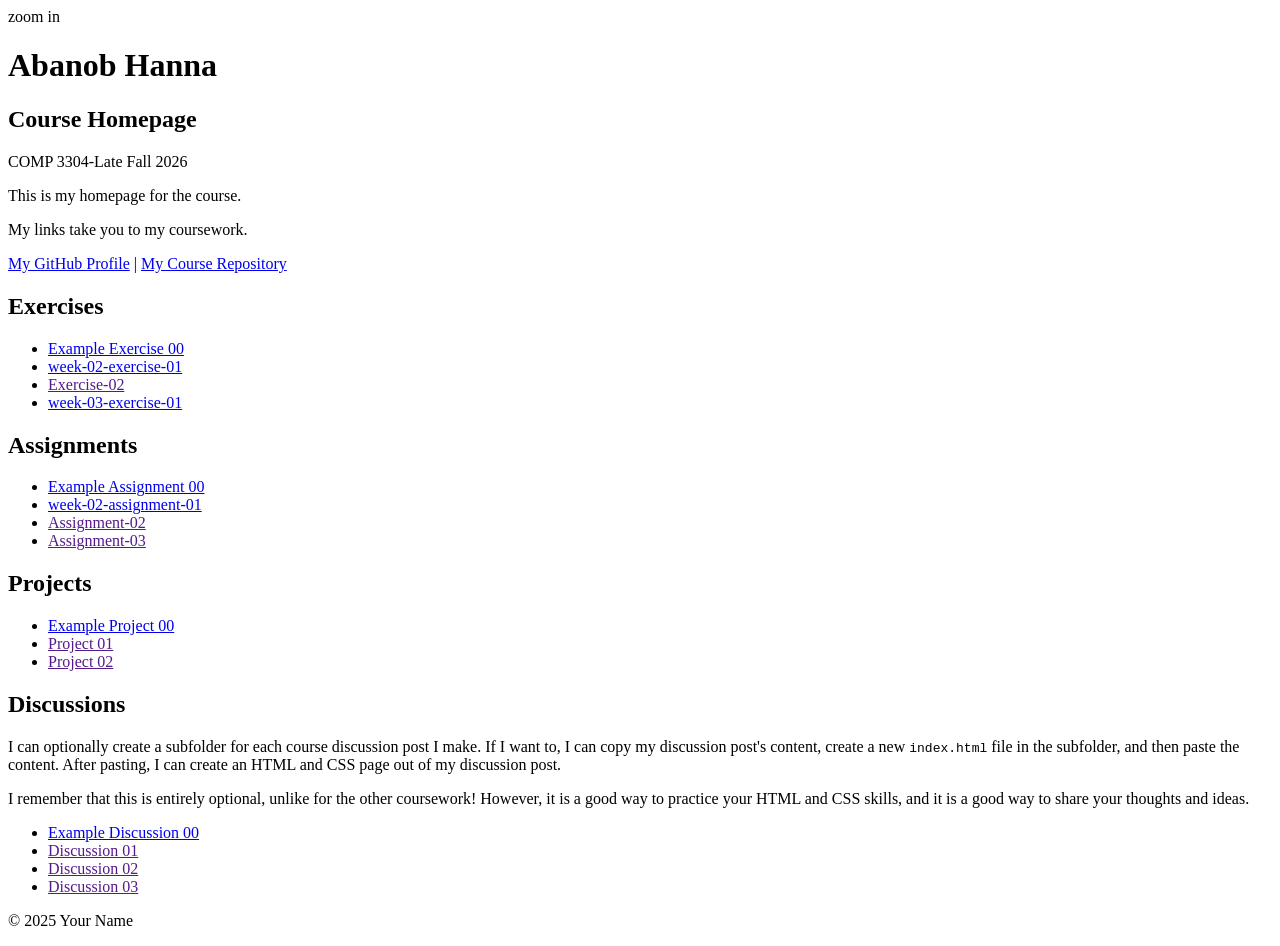
<file: index.html>
<!DOCTYPE html>

<!--

INSTRUCTIONS: HOW TO CHANGE THIS PAGE:

1. Change "Student Name" in the title above to your real name.

2. Change "Your Name" in the big heading below to your real name.

3. Change "your-username" to your real GitHub username in both links.

4. Change "your-repo-name" to the name of this repository.

5. Change "Course Name" to the name of your class.

6. Change "Semester Year" to match when you are taking this class.

7. Add links to your work:
    - Find the words that say "Exercise 01", "Assignment 01", etc.
    - Between the quote marks in href="", put the relative link to your work in the subfolder. You can simply link to the subfolder name. Take a look at the example folders and links to see how to do this.
    - For work not yet started/completed, you can leave the href="" blank until you are ready.
    - Change the words "Exercise 01" to match the name of the exercise. Do the same for assignments and projects. If you add your discussion posts, do the same for them.
    - Do this for each piece of work you finish.

8. You can add more links by copying a whole line like this:
    <li><a href="">New Work Name</a></li>
    Then paste it below the last one in that section.

9. Save your changes and push to GitHub when you are done. Remember you can use GitHub Desktop to help you with this.

Remember: During the course, if you want, you can style your homepage to introduce your own style and aesthetics. To start, keep this page simple and plain. This is just a template to get you started. Embrace the handcrafted approach to web design and development: change things to make them your own.

Remember: You must have a GitHub account, a new GitHub repository for this course, and this file (index.html) in that repository. 

Remember: You must create subfolders for each piece of coursework as the semester progresses.

-->

<html lang="en">
    <head>
        <meta charset="UTF-8" />
        <title>Course Homepage template</title>
        <meta charset="UTF-8" />
        <meta name="viewport" content="width=device-width, initial-scale=1.0" />
        <title>Abanob Hanna - Course Homepage</title>
    </head>

    <body>
        <header> zoom in
            <h1>Abanob Hanna</h1>
            <h2>Course Homepage</h2>
            <p>COMP 3304-Late Fall 2026</p>
            <p>This is my homepage for the course.</p>
            <p>My links take you to my coursework.</p>
            <nav>
                <a href="https://github.com/pepo22a">My GitHub Profile</a>
                |
                <a href="https://github.com/pepo22a/Abanob-course-portfolio-">
                    My Course Repository
                </a>
            </nav>
        </header>

        <main>
            <section>
                <h2>Exercises</h2>
                <ul>
                    <li>
                        <a href="example-exercise-00/">Example Exercise 00</a>
                    </li>
                    <li><a href="week-02-exercise-01/">week-02-exercise-01</a></li>
                    <li><a href="">Exercise-02</a></li>
                    <li><a href="week-03-exercise-01/">week-03-exercise-01</a></li>
                </ul>
            </section>

            <section>
                <h2>Assignments</h2>
                <ul>
                    <li>
                        <a href="example-assignment-00/">
                            Example Assignment 00
                        </a>
                    </li>
                    <li><a href="week-02-assignment-01/">week-02-assignment-01</a></li>
                    <li><a href="">Assignment-02</a></li>
                    <li><a href="">Assignment-03</a></li>
                </ul>
            </section>

            <section>
                <h2>Projects</h2>
                <ul>
                    <li>
                        <a href="example-project-00/">Example Project 00</a>
                    </li>
                    <li><a href="">Project 01</a></li>
                    <li><a href="">Project 02</a></li>
                </ul>
            </section>

            <section>
                <h2>Discussions</h2>
                <p>
                    I can optionally create a subfolder for each course
                    discussion post I make. If I want to, I can copy my
                    discussion post's content, create a new
                    <code>index.html</code>
                    file in the subfolder, and then paste the content. After
                    pasting, I can create an HTML and CSS page out of my
                    discussion post.
                </p>
                <p>
                    I remember that this is entirely optional, unlike for the
                    other coursework! However, it is a good way to practice your
                    HTML and CSS skills, and it is a good way to share your
                    thoughts and ideas.
                </p>
                <ul>
                    <li>
                        <a href="example-discussion-00/">
                            Example Discussion 00
                        </a>
                    </li>
                    <li><a href="">Discussion 01</a></li>
                    <li><a href="">Discussion 02</a></li>
                    <li><a href="">Discussion 03</a></li>
                </ul>
            </section>
        </main>

        <footer>
            <p>&copy; 2025 Your Name</p>
        </footer>
    </body>
</html>
</file>
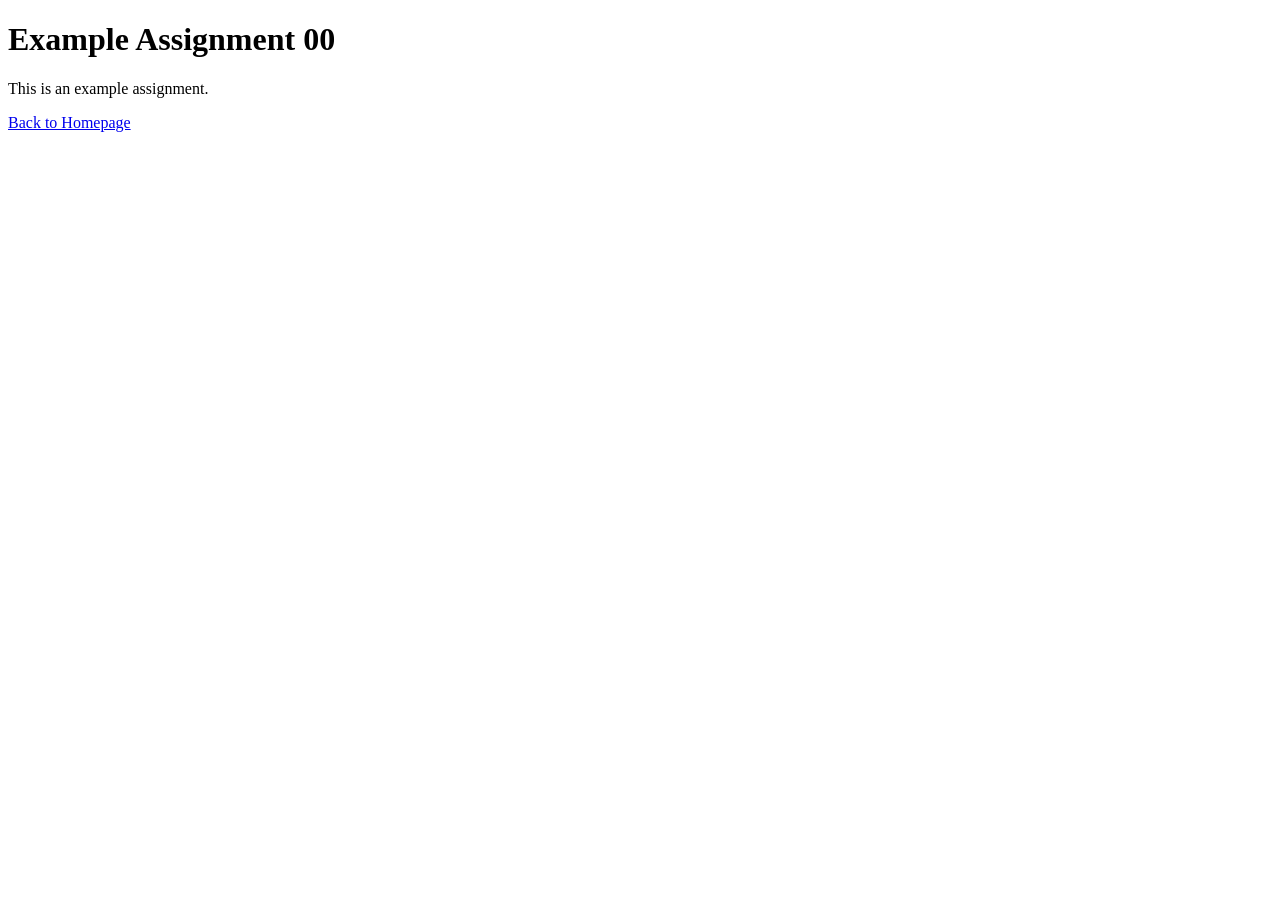
<file: example-assignment-00/index.html>
<!DOCTYPE html>
<html lang="en">
    <head>
        <meta charset="UTF-8" />
        <meta name="viewport" content="width=device-width, initial-scale=1.0" />
        <title>Example Assignment 00</title>
    </head>
    <body>
        <h1>Example Assignment 00</h1>
        <p>This is an example assignment.</p>
        <a href="../index.html">Back to Homepage</a>
    </body>
</html>
</file>
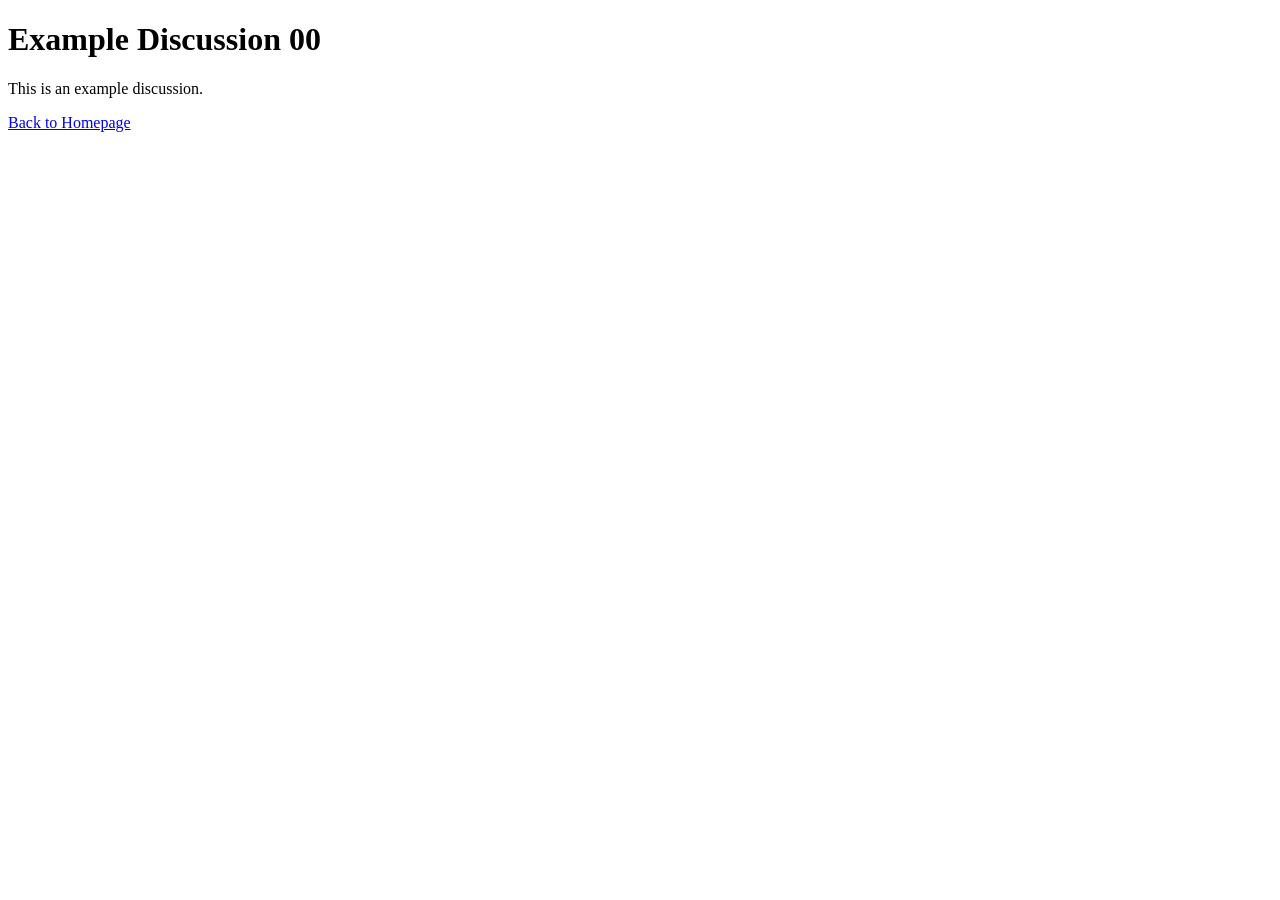
<file: example-discussion-00/index.html>
<!DOCTYPE html>
<html lang="en">
    <head>
        <meta charset="UTF-8" />
        <meta name="viewport" content="width=device-width, initial-scale=1.0" />
        <title>Example Discussion 00</title>
    </head>
    <body>
        <h1>Example Discussion 00</h1>
        <p>This is an example discussion.</p>
        <a href="../index.html">Back to Homepage</a>
    </body>
</html>
</file>
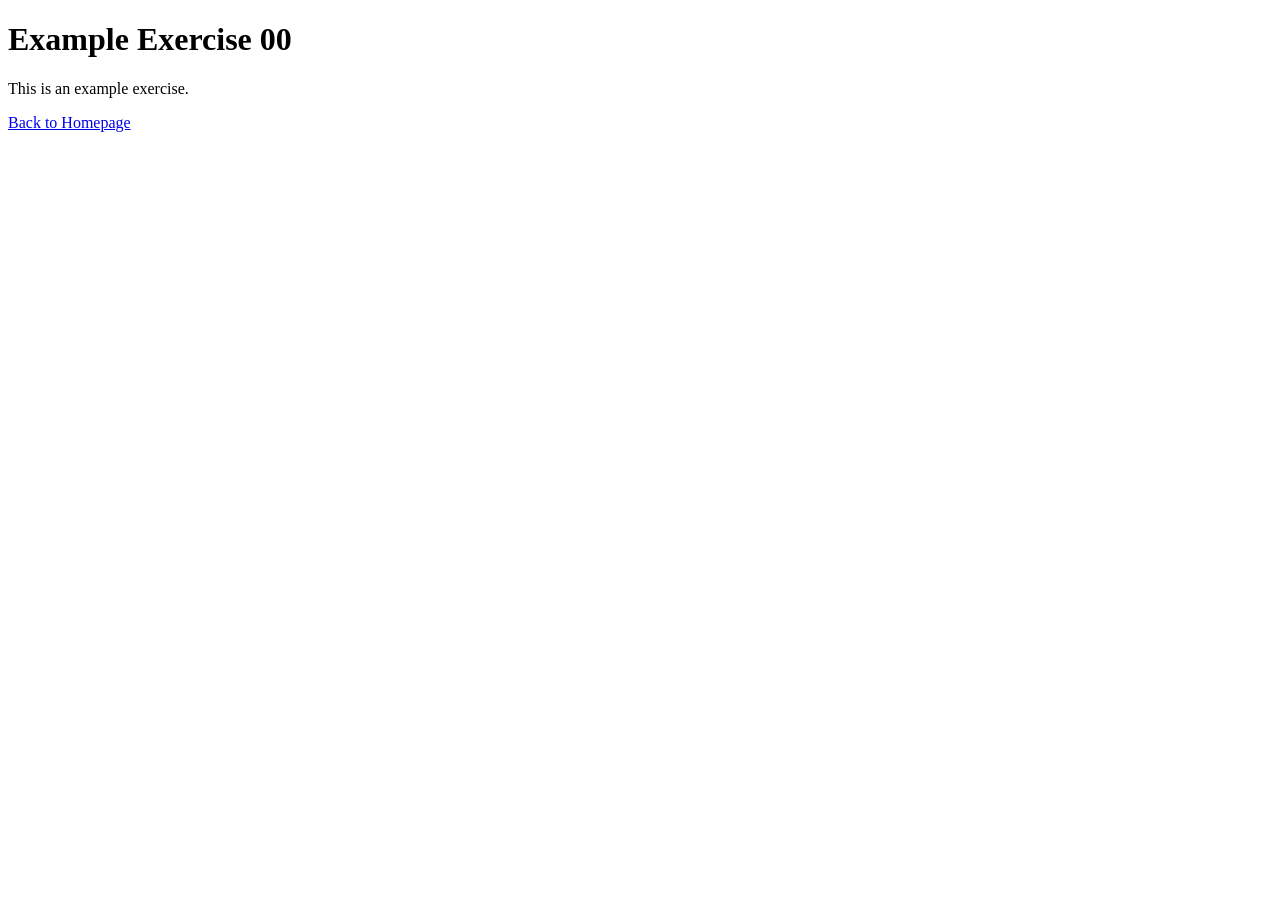
<file: example-exercise-00/index.html>
<!DOCTYPE html>
<html lang="en">
    <head>
        <meta charset="UTF-8" />
        <meta name="viewport" content="width=device-width, initial-scale=1.0" />
        <title>Example Exercise 00</title>
    </head>
    <body>
        <h1>Example Exercise 00</h1>
        <p>This is an example exercise.</p>
        <a href="../index.html">Back to Homepage</a>
    </body>
</html>
</file>
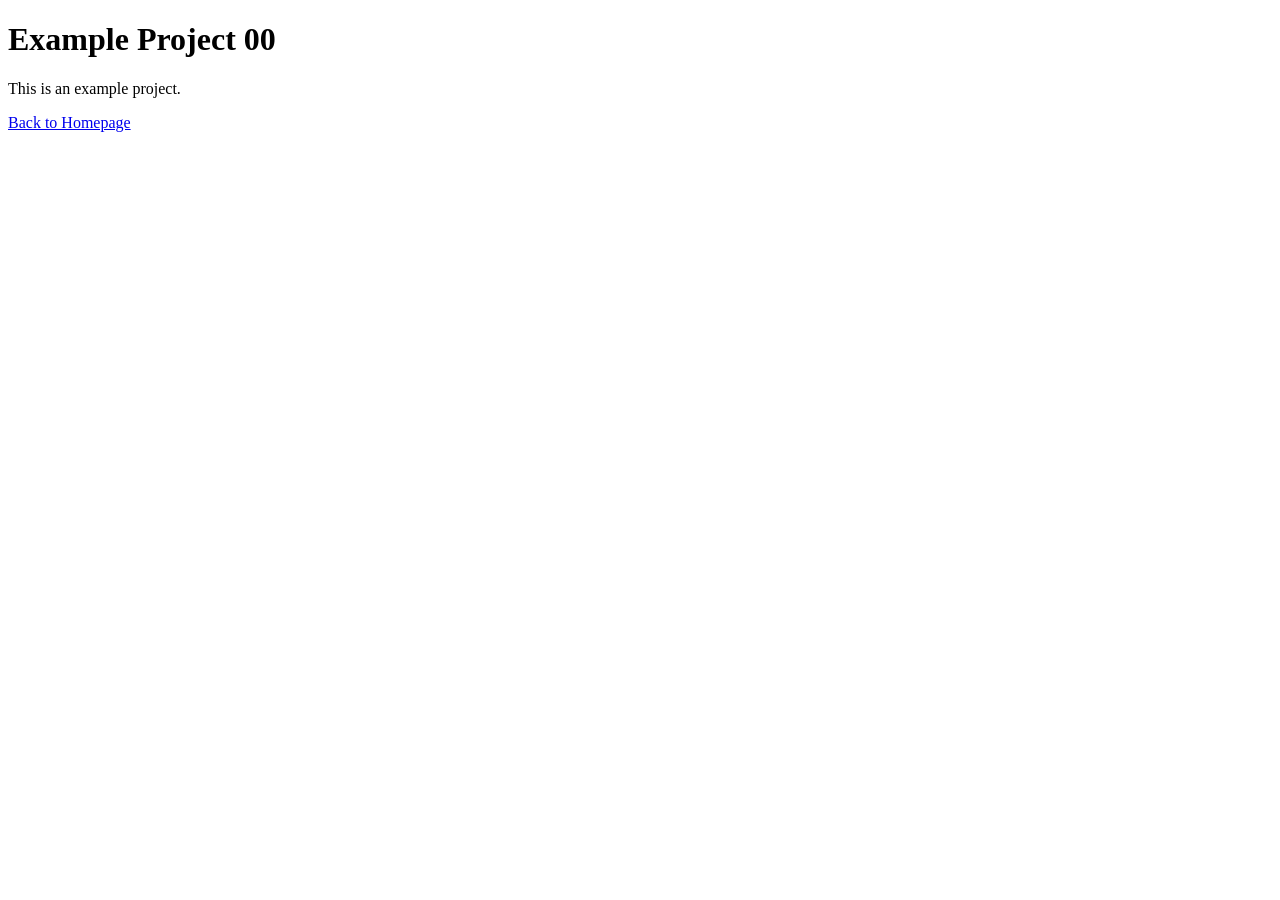
<file: example-project-00/index.html>
<!DOCTYPE html>
<html lang="en">
    <head>
        <meta charset="UTF-8" />
        <meta name="viewport" content="width=device-width, initial-scale=1.0" />
        <title>Example Project 00</title>
    </head>
    <body>
        <h1>Example Project 00</h1>
        <p>This is an example project.</p>
        <a href="../index.html">Back to Homepage</a>
    </body>
</html>
</file>
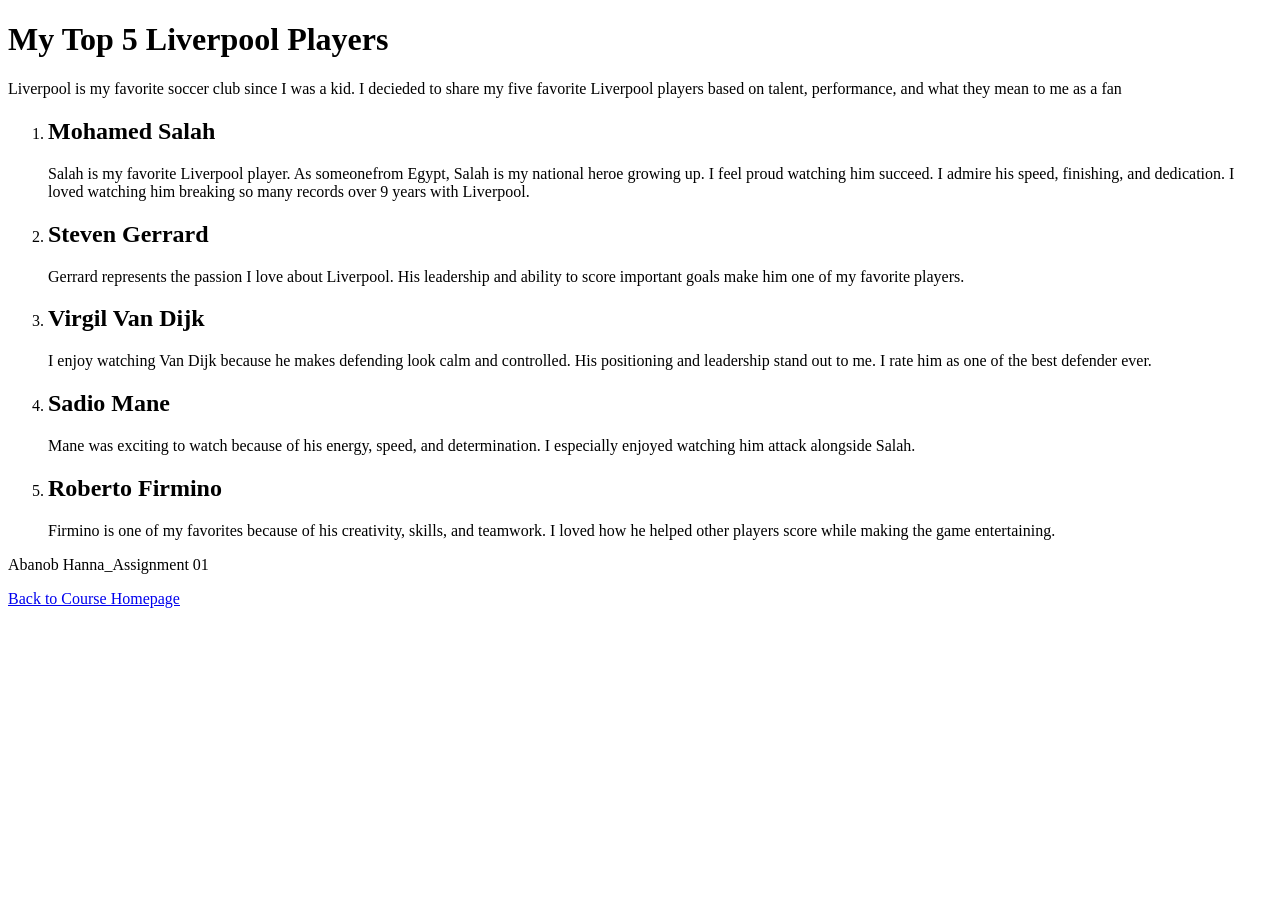
<file: week-02-assignment-01/index.html>
<!DOCTYPE html>
<html lang="en">
    <head>
        <meta charset="UTF-8" />
        <meta name="viewport" content="width=device-width, initial-scale=1.0" />
        <title>My Top 5 Liverpool Players</title>
    </head>
    <body>
        <header>
            <h1>My Top 5 Liverpool Players</h1>
            <p>Liverpool is my favorite soccer club since I was a kid. I decieded to share my five favorite Liverpool players based on talent, performance, and what they mean to me as a fan</p>
        </header>
        <main>
            <ol>
                <li>
                    <h2>Mohamed Salah</h2>
                    <p>Salah is my favorite Liverpool player. As someonefrom Egypt, Salah is my national heroe growing up. I feel proud watching him succeed. I admire his speed, finishing, and dedication. I loved watching him breaking so many records over 9 years with Liverpool.</p>
                </li>
                <li>
                    <h2>Steven Gerrard</h2>
                    <p>Gerrard represents the passion I love about Liverpool. His leadership and ability to score important goals make him one of my favorite players.</p>
                </li>
                <li>
                    <h2>Virgil Van Dijk</h2>
                    <p>I enjoy watching Van Dijk because he makes defending look calm and controlled. His positioning and leadership stand out to me. I rate him as one of the best defender ever.</p>
                </li>
                <li>
                    <h2>Sadio Mane</h2>
                    <p>Mane was exciting to watch because of his energy, speed, and determination. I especially enjoyed watching him attack alongside Salah.</p>
                </li>
                <li>
                    <h2>Roberto Firmino</h2>
                    <p>Firmino is one of my favorites because of his creativity, skills, and teamwork. I loved how he helped other players score while making the game entertaining.</p>
                </li>
            </ol>
        </main>
        <footer>
            <p>Abanob Hanna_Assignment 01</p>
            <p><a href="index.html">Back to Course Homepage</a></p>
        </footer>
    </body>
</html>
</file>
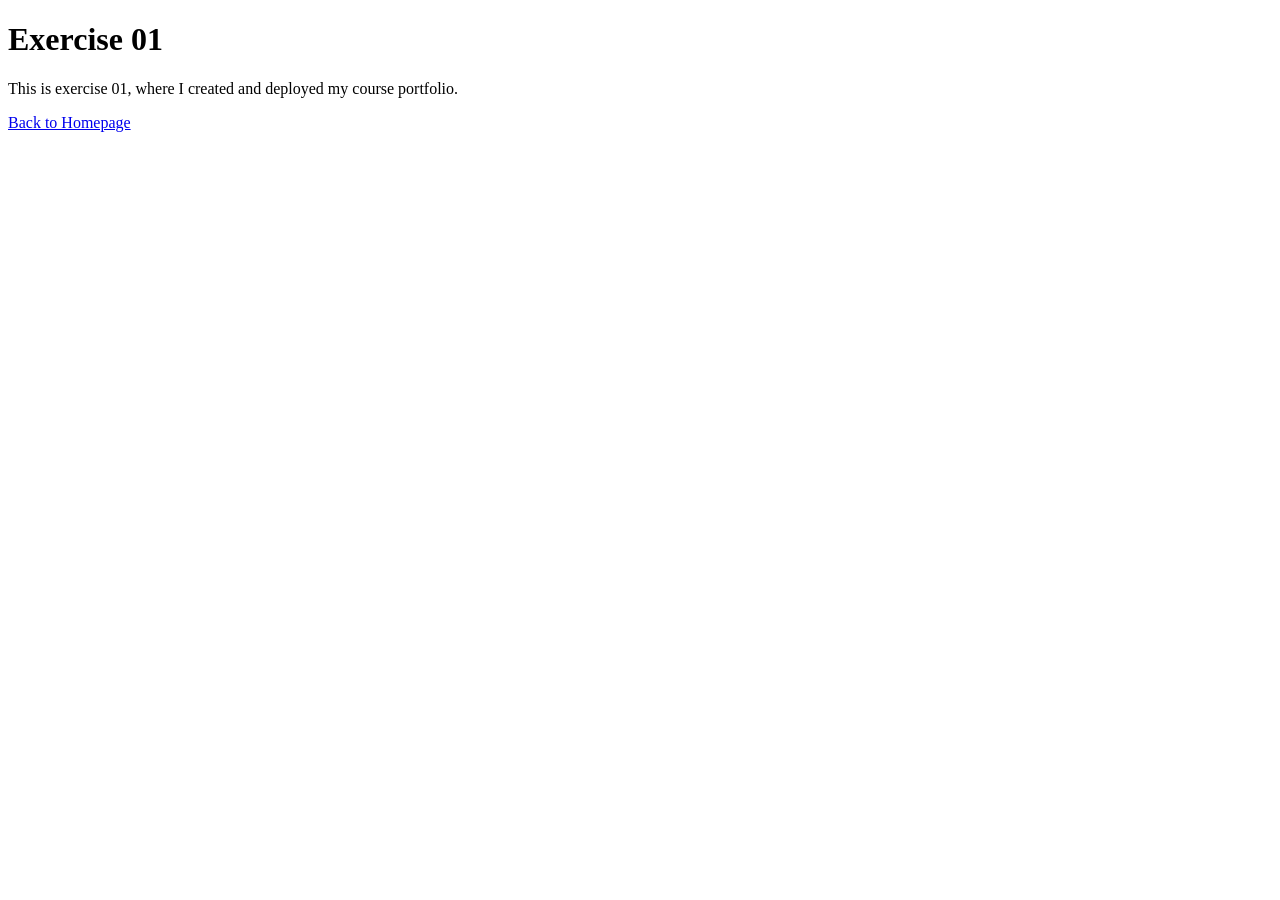
<file: week-02-exercise-01/index.html>
<!DOCTYPE html>
<html lang="en">
    <head>
        <meta charset="UTF-8" />
        <meta name="viewport" content="width=device-width, initial-scale=1.0" />
        <title>Exercise 01</title>
    </head>
    <body>
        <h1>Exercise 01</h1>
        <p>This is exercise 01, where I created and deployed my course portfolio.</p>
        <a href="index.html">Back to Homepage</a>
    </body>
</html>
</file>
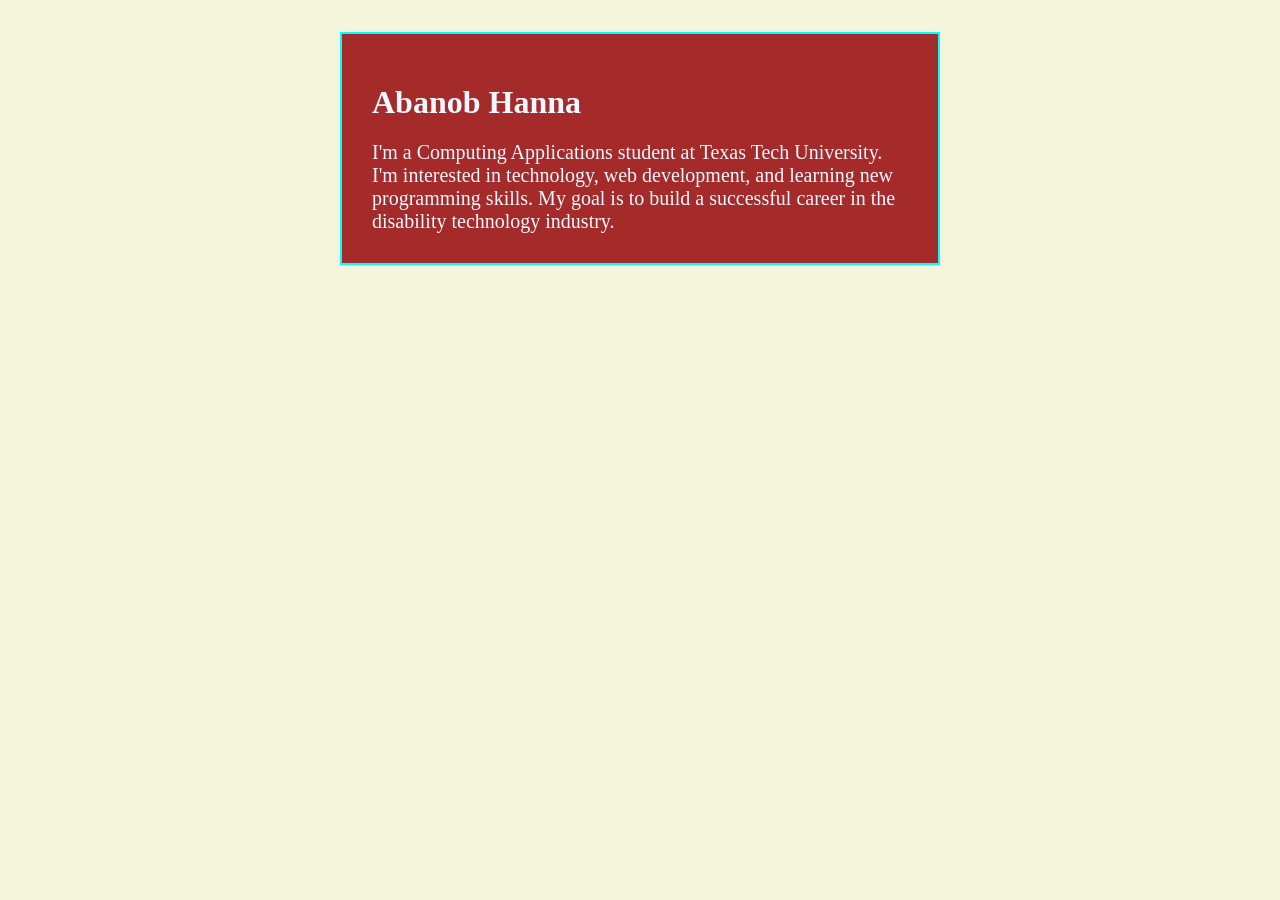
<file: week-03-exercise-01/index.html>
<!DOCTYPE html>
<html lang="en">
<head>
    <title>Abanob Hanna</title>
    <link rel="stylesheet" href="style.css">
</head>
<body>
    <div class="card">
<h1>Abanob Hanna</h1>
        <p>
            I'm a Computing Applications student at Texas Tech University. I'm interested in technology, web development, and learning new programming skills. My goal is to build a successful career in the disability technology industry.
        </p>
    </div>    
</body>    
</html>
</file>
<file: week-03-exercise-01/style.css>
* { box-sizing: border-box; }

body { font-family: 'Times New Roman', Times, serif;
background-color: beige;
margin: 2px;
padding: 30px; }

.card { max-width: 600px;
margin: 0 auto;
padding: 30px;
background-color: brown;
border: 2px solid cyan; }

.card h1 { color: aliceblue;
font-size: 35;
margin-top: 20px;
margin-left: 0;
margin-right: 0;
margin-bottom: 20px; }

.card p { color: aliceblue;
font-size: 20px;
margin: 0; }
</file>
